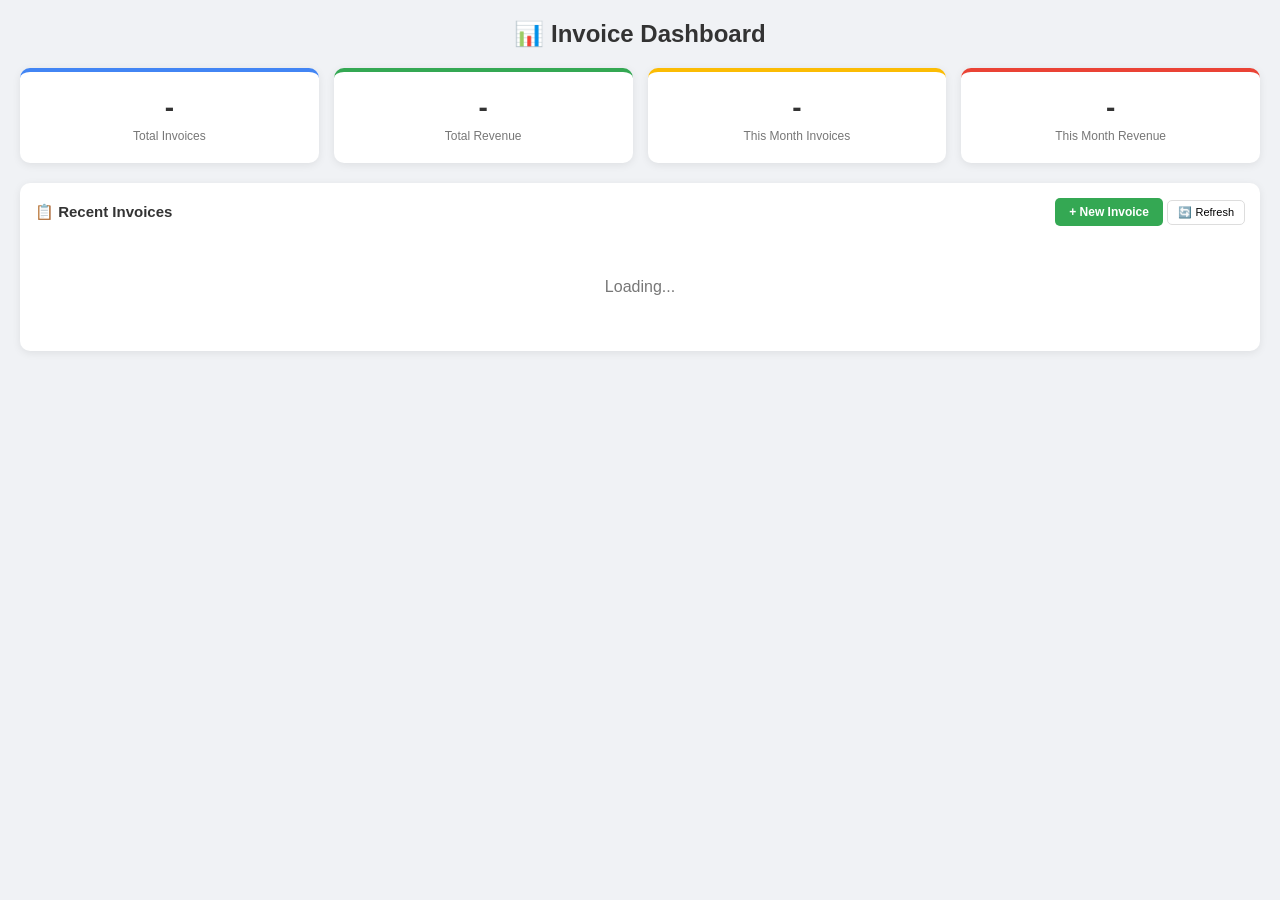
<file: invoice-generator/Dashboard.html>
<!DOCTYPE html>
<html>
<head>
  <base target="_top">
  <style>
    * { margin:0; padding:0; box-sizing:border-box; }
    body { font-family:'Segoe UI',sans-serif; background:#f0f2f5; padding:20px; }
    h2 { text-align:center; color:#333; margin-bottom:20px; }
    
    /* Stats Cards */
    .stats-row { display:flex; gap:15px; margin-bottom:20px; }
    .stat-card { flex:1; background:#fff; padding:20px; border-radius:10px; box-shadow:0 2px 8px rgba(0,0,0,0.08); text-align:center; }
    .stat-card .number { font-size:28px; font-weight:700; color:#333; }
    .stat-card .label { font-size:12px; color:#777; margin-top:5px; }
    .stat-card.blue { border-top:4px solid #4285f4; }
    .stat-card.green { border-top:4px solid #34a853; }
    .stat-card.orange { border-top:4px solid #fbbc04; }
    .stat-card.red { border-top:4px solid #ea4335; }
    
    /* Table */
    .table-container { background:#fff; border-radius:10px; padding:15px; box-shadow:0 2px 8px rgba(0,0,0,0.08); }
    .table-header { display:flex; justify-content:space-between; align-items:center; margin-bottom:12px; }
    .table-header h3 { color:#333; font-size:15px; }
    table { width:100%; border-collapse:collapse; font-size:12px; }
    thead th { background:#f8f9fa; padding:10px 8px; text-align:left; font-weight:600; color:#555; border-bottom:2px solid #eee; }
    tbody td { padding:9px 8px; border-bottom:1px solid #f0f0f0; color:#444; }
    tbody tr:hover { background:#f8f9ff; }
    .badge { padding:3px 8px; border-radius:12px; font-size:10px; font-weight:600; }
    .badge-green { background:#d4edda; color:#155724; }
    .badge-blue { background:#cce5ff; color:#004085; }
    .badge-orange { background:#fff3cd; color:#856404; }
    
    .btn { padding:7px 14px; border:none; border-radius:5px; font-size:12px; font-weight:600; cursor:pointer; }
    .btn-primary { background:#4285f4; color:#fff; }
    .btn-primary:hover { background:#3367d6; }
    .btn-success { background:#34a853; color:#fff; }
    .btn-success:hover { background:#2d8f47; }
    .btn-sm { padding:4px 8px; font-size:10px; }
    
    .loading { text-align:center; padding:40px; color:#777; }
    .empty-state { text-align:center; padding:30px; color:#999; }
    .empty-state .icon { font-size:40px; margin-bottom:10px; }
    
    .amount { font-weight:600; color:#333; }
    .refresh-btn { background:none; border:1px solid #ddd; padding:5px 10px; border-radius:5px; cursor:pointer; font-size:11px; }
    .refresh-btn:hover { background:#f5f5f5; }
  </style>
</head>
<body>
  <h2>📊 Invoice Dashboard</h2>
  
  <!-- Stats Cards -->
  <div class="stats-row">
    <div class="stat-card blue">
      <div class="number" id="totalInvoices">-</div>
      <div class="label">Total Invoices</div>
    </div>
    <div class="stat-card green">
      <div class="number" id="totalRevenue">-</div>
      <div class="label">Total Revenue</div>
    </div>
    <div class="stat-card orange">
      <div class="number" id="monthInvoices">-</div>
      <div class="label">This Month Invoices</div>
    </div>
    <div class="stat-card red">
      <div class="number" id="monthRevenue">-</div>
      <div class="label">This Month Revenue</div>
    </div>
  </div>
  
  <!-- Recent Invoices Table -->
  <div class="table-container">
    <div class="table-header">
      <h3>📋 Recent Invoices</h3>
      <div>
        <button class="btn btn-success" onclick="createNew()">+ New Invoice</button>
        <button class="refresh-btn" onclick="loadDashboard()">🔄 Refresh</button>
      </div>
    </div>
    
    <div id="tableContent">
      <div class="loading">Loading dashboard data...</div>
    </div>
  </div>

  <script>
    // Load dashboard on open
    window.onload = function() {
      loadDashboard();
    };
    
    function loadDashboard() {
      document.getElementById('tableContent').innerHTML = '<div class="loading">Loading...</div>';
      
      google.script.run
        .withSuccessHandler(function(data) {
          updateStats(data);
          updateTable(data.recentInvoices);
        })
        .withFailureHandler(function(err) {
          document.getElementById('tableContent').innerHTML = '<div class="empty-state"><div class="icon">⚠️</div><p>Error loading data: ' + err.message + '</p></div>';
        })
        .getDashboardData();
    }
    
    function updateStats(data) {
      document.getElementById('totalInvoices').textContent = data.totalInvoices || 0;
      document.getElementById('totalRevenue').textContent = '₹' + formatNumber(data.totalRevenue || 0);
      document.getElementById('monthInvoices').textContent = data.thisMonthInvoices || 0;
      document.getElementById('monthRevenue').textContent = '₹' + formatNumber(data.thisMonthRevenue || 0);
    }
    
    function updateTable(invoices) {
      if (!invoices || invoices.length === 0) {
        document.getElementById('tableContent').innerHTML = 
          '<div class="empty-state">' +
          '<div class="icon">📄</div>' +
          '<p>No invoices yet. Click "+ New Invoice" to create one!</p>' +
          '</div>';
        return;
      }
      
      var html = '<table><thead><tr>' +
        '<th>Invoice No</th>' +
        '<th>Date</th>' +
        '<th>Buyer</th>' +
        '<th>Amount</th>' +
        '<th>Status</th>' +
        '</tr></thead><tbody>';
      
      for (var i = 0; i < invoices.length; i++) {
        var inv = invoices[i];
        var dateStr = '';
        if (inv.date) {
          var d = new Date(inv.date);
          dateStr = d.getDate() + '/' + (d.getMonth()+1) + '/' + d.getFullYear();
        }
        
        var statusBadge = '<span class="badge badge-green">Created</span>';
        if (inv.status === 'Paid') {
          statusBadge = '<span class="badge badge-blue">Paid</span>';
        } else if (inv.status === 'Pending') {
          statusBadge = '<span class="badge badge-orange">Pending</span>';
        }
        
        html += '<tr>' +
          '<td><strong>' + inv.invoiceNo + '</strong></td>' +
          '<td>' + dateStr + '</td>' +
          '<td>' + (inv.buyerName || '-') + '</td>' +
          '<td class="amount">₹' + formatNumber(inv.grandTotal || 0) + '</td>' +
          '<td>' + statusBadge + '</td>' +
          '</tr>';
      }
      
      html += '</tbody></table>';
      document.getElementById('tableContent').innerHTML = html;
    }
    
    function formatNumber(num) {
      num = parseFloat(num) || 0;
      return num.toLocaleString('en-IN', {minimumFractionDigits:2, maximumFractionDigits:2});
    }
    
    function createNew() {
      google.script.host.close();
      google.script.run.showInvoiceForm();
    }
  </script>
</body>
</html>
</file>
